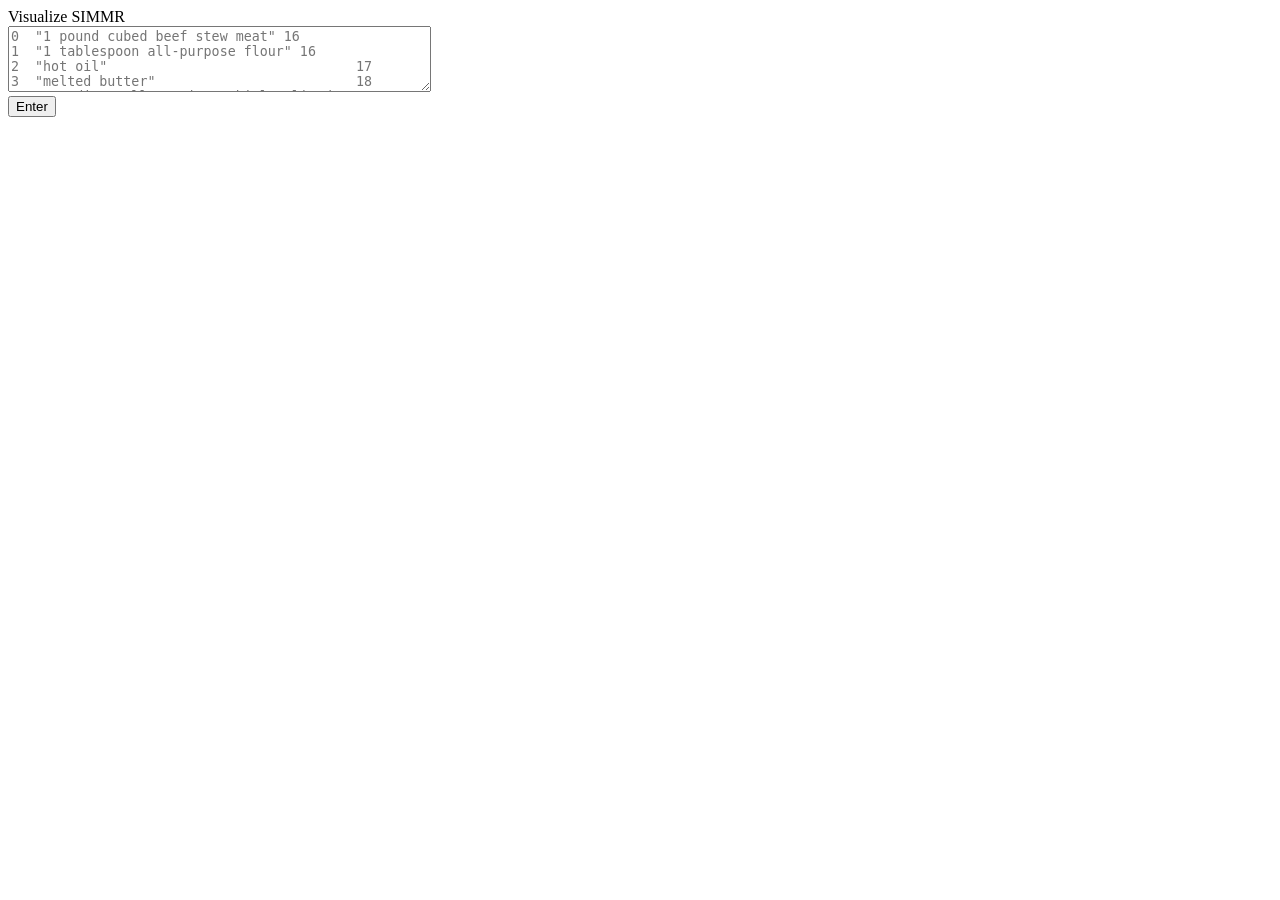
<file: index.html>
<!DOCTYPE html>
<body>
	<head>
	<link rel="stylesheet" href="style.css" />
	</head>
<script src="http://d3js.org/d3.v2.min.js?2.9.6"></script>
<script src="https://code.jquery.com/jquery-2.1.1.min.js"></script>

<script src="buildFoodGraph.js"></script>
	<div>
		Visualize SIMMR
	</div>
 	
 	<div>
 		<textarea id="inputBox" rows="4" cols="50" placeholder ='0  "1 pound cubed beef stew meat" 16
1  "1 tablespoon all-purpose flour" 16
2  "hot oil"                               17
3  "melted butter"                         18
4  "1 medium yellow onion, thinly sliced"  18'></textarea>
	</div>

	<div>
 	<input type="submit" id="submitButton" name="Enter" value="Enter">
 	</div>

</body>
</file>
<file: style.css>
.node {
  stroke: #fff;
  stroke-width: 1.5px;
}

.link {
  stroke: #999;
  stroke-opacity: .6;
}
</file>
